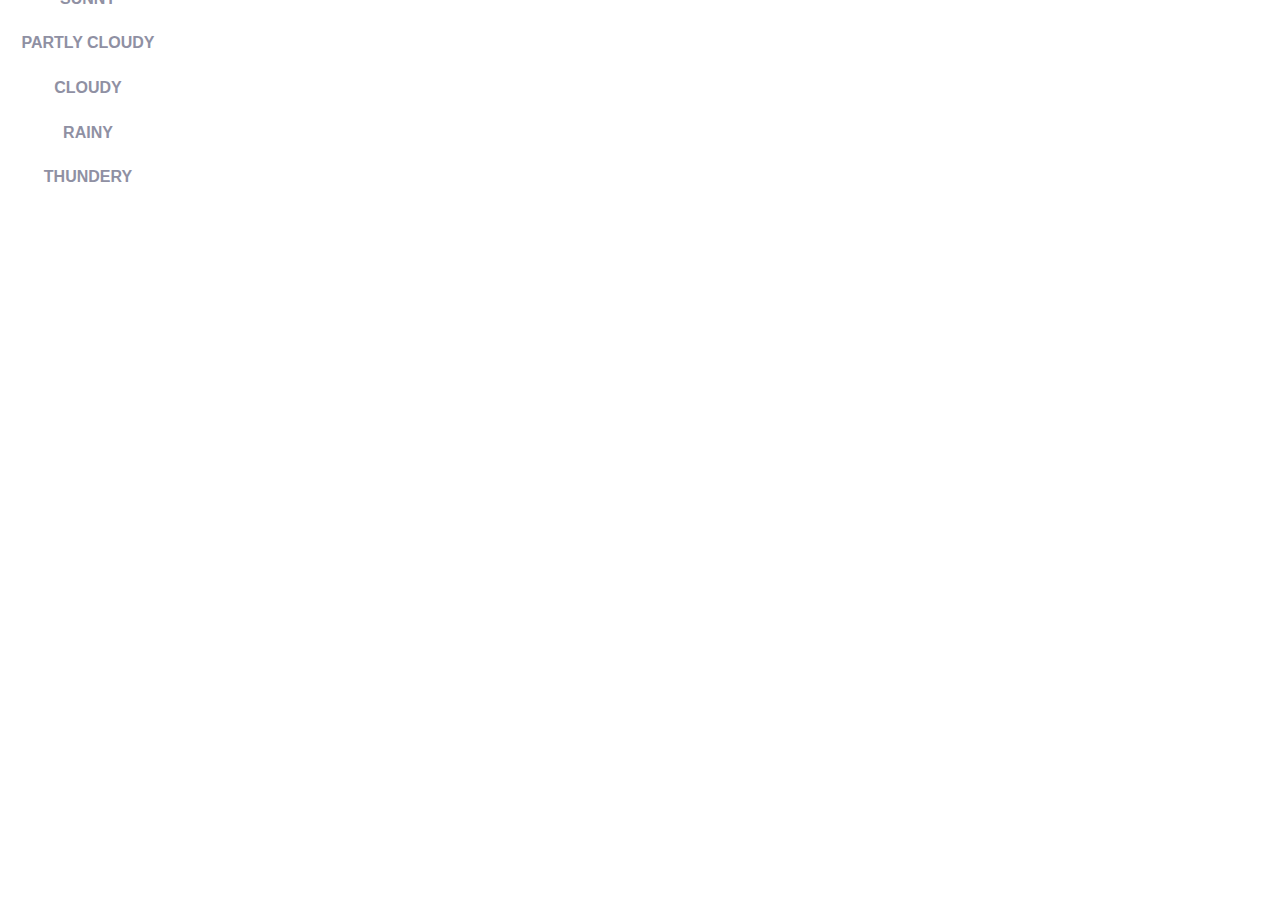
<file: WebContent/cartoony_weather/cartoony_weather_form.html>
<!DOCTYPE html>
<html>
<head>
<meta charset="UTF-8">
<title>Insert title here</title>
<link href="./cartoony_weather.css" rel="stylesheet">
</head>
<body>
<div class="weather_body">
	<div class="sunny"></div>
	<h2>Sunny</h2>
	<div class="partly_cloudy">
	    <div class="partly_cloudy__sun"></div>
	    <div class="partly_cloudy__cloud"></div>
	</div>
	<h2>Partly cloudy</h2>
	
	<div class="cloudy"></div>
	<h2>Cloudy</h2>
	
	<div class="rainy">
	    <div class="rainy__cloud"></div>
	    <div class="rainy__rain"></div>
	</div>
	<h2>Rainy</h2>
	
	<div class="thundery">
	    <div class="thundery__cloud"></div>
	    <div class="thundery__rain"></div>
	</div>
	<h2>Thundery</h2>
</div>
</body>
</html>
</file>
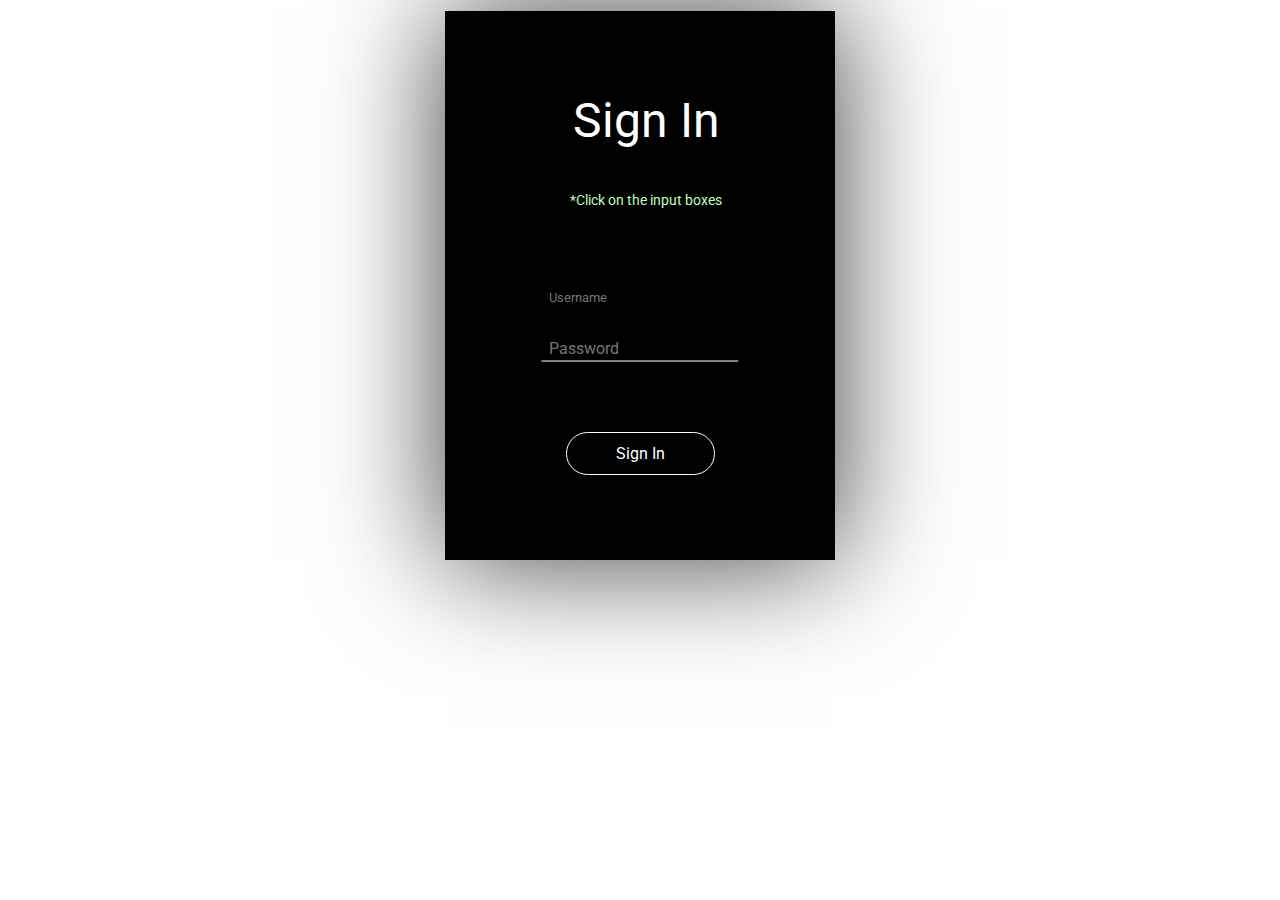
<file: WebContent/login_theme/loginForm.html>
<!DOCTYPE html>
<html>
<head>
<meta charset="UTF-8">
<title>Insert title here</title>
</head>
<style>
@import url("https://fonts.googleapis.com/css?family=Roboto:100");
* {
  margin: 0;
  padding: 0;
  box-sizing: border-box;
}

.container {
  width: 390px;
  height: 549px;
  background: #000;
  margin-left: auto;
  margin-right: auto;
  margin-top: 11px;
  -webkit-box-shadow: 0px 0px 114px 2px rgba(0, 0, 0, 0.75);
  -moz-box-shadow: 0px 0px 114px 2px rgba(0, 0, 0, 0.75);
  box-shadow: 0px 0px 114px 2px rgba(0, 0, 0, 0.75);
}
.container svg {
  position: absolute;
}

.rect1 {
  z-index: 1;
  stroke-dasharray: 197 509;
  stroke-dashoffset: -729;
  transition: stroke-width 1s, stroke-dashoffset 1s, stroke-dasharray 1s;
  transition-timing-function: cubic-bezier(0.215, 0.61, 0.355, 1);
}

.rect2 {
  z-index: 1;
  stroke-dasharray: 197 509;
  stroke-dashoffset: -1058;
  transition: stroke-width 1s, stroke-dashoffset 1s, stroke-dasharray 1s;
  transition-timing-function: cubic-bezier(0.215, 0.61, 0.355, 1);
}

.text {
  position: absolute;
  margin-top: 254px;
  border: none;
  background: #000;
  margin-left: 101px;
  color: gray;
  width: 196px;
  height: 44px;
  padding-left: 3px;
  z-index: 100;
  font-family: 'Roboto', sans-serif;
  padding-top: 21px;
  transition: all 600ms cubic-bezier(0.895, 0.03, 0.685, 0.22);
}
.text:focus {
  outline-width: 0;
  font-size: 16px;
}

.pass {
  position: absolute;
  margin-top: 305px;
  border: none;
  background: #000;
  margin-left: 101px;
  color: gray;
  width: 196px;
  height: 44px;
  padding-left: 3px;
  z-index: 100;
  font-family: 'Roboto', sans-serif;
  padding-top: 21px;
  transition: all 600ms cubic-bezier(0.895, 0.03, 0.685, 0.22);
}
.pass:focus {
  outline-width: 0;
  font-size: 16px;
}

button {
  position: absolute;
  z-index: 100;
  width: 149px;
  height: 43px;
  border: 1px solid #fff;
  background: #000;
  font-family: 'Roboto', sans-serif;
  color: #fff;
  font-size: 16px;
  border-radius: 22px;
  margin-top: 421px;
  margin-left: 120.5px;
  transition: 0.5s;
  cursor: pointer;
}
button:hover {
  color: #000;
  background: #fff;
}
button:focus {
  outline-width: 0;
}

.header {
  position: absolute;
  text-align: center;
  font-family: 'Roboto', sans-serif;
  color: #fff;
  font-size: 48px;
  margin-left: 128px;
  margin-top: 81px;
}

.info {
  position: absolute;
  text-align: center;
  font-family: 'Roboto', sans-serif;
  color: #BDFFBD;
  font-size: 14px;
  margin-left: 125px;
  margin-top: 181px;
}
</style>
<body>
<div class="al"></div>
<div class="container">
 <div class="header">Sign In</div>
 <div class='info'>*Click on the input boxes</div>
 <input id='username' class='text' onfocus="handle2()" class='inc2' type="text" name="Username" placeholder='Username' value="">
<!-- Had to remove the type "password" due to the browser user credential's autofill-->
 <input id='password' class='pass' onfocus="handle1()" class='inc1' type="pass" name="Password" placeholder='Password' value="">
 <button>Sign In</button>
 <svg width="390" height="549" xmlns="http://www.w3.org/2000/svg" xmlns:xlink="http://www.w3.org/1999/xlink">
      <rect id='rect' class='rect1'   x="45px"  y="300px"   rx="27" ry="27" width="300px" height="50px" style="stroke: #fff; stroke-width: 1px; fill: #000" />
</svg>
</div>
<script type="text/javascript">
let rect = document.getElementById("rect");
let username = document.getElementById("username");
let password = document.getElementById("password");

function handle1() {
    rect.setAttribute("class", "rect2");
}

function handle2() {
    rect.setAttribute("class", "rect1");
}

//For codepen header!!!
setTimeout(() => {
    password.focus();
}, 500);

setTimeout(() => {
    username.focus();
}, 1500);
</script>
</body>
</html>
</file>
<file: WebContent/cartoony_weather/cartoony_weather.css>
@CHARSET "EUC-KR";
* {
  box-sizing: border-box;
}


.weather_body {
	margin: 0;
  padding: 0;
  font-size: 18px;
  font-family: Arial, sans-serif;
  height: 10rem;
  width: 10rem;
  display: -webkit-box;
  display: -ms-flexbox;
  display: flex;
  -webkit-box-orient: vertical;
  -webkit-box-direction: normal;
      -ms-flex-direction: column;
          flex-direction: column;
  -webkit-box-pack: center;
      -ms-flex-pack: center;
          justify-content: center;
  -webkit-box-align: center;
      -ms-flex-align: center;
          align-items: center;
  min-height: 100%;
  color: #8f90a3;
/*   background-color: #232435;
  background-image: -webkit-linear-gradient(45deg, #232435, #35415f);
  background-image: linear-gradient(45deg, #232435, #35415f); */
  background-attachment: fixed;
}

h2 {
  font-size: 1rem;
  text-transform: uppercase;
}

.sunny {
  position: relative;
  width: 5rem;
  height: 5rem;
}

.sunny:before,
.partly_cloudy__sun:before {
  content: "";
  position: absolute;
  height: 80%;
  width: 80%;
  top: 10%;
  right: 10%;
  border-radius: 50%;
  z-index: 2;
  background-color: #f1c40f;
  background-image: -webkit-radial-gradient(#f1c40f, #f39c12);
  background-image: radial-gradient(#f1c40f, #f39c12);
  box-shadow: 0 0 25px #917508;
}
.sunny:after,
.partly_cloudy__sun:after {
  content: "";
  position: absolute;
  height: 100%;
  width: 100%;
  border-radius: 50%;
  z-index: 1;
  background-color: #f39c12;
  will-change: opacity, transform;
  -webkit-animation: fadeIn 2s linear infinite reverse, scaleDown 2s linear infinite reverse;
          animation: fadeIn 2s linear infinite reverse, scaleDown 2s linear infinite reverse;
}

.cloudy {
  position: relative;
  width: 5rem;
  height: 5rem;
}

.cloudy:before,
.partly_cloudy__cloud:before,
.rainy__cloud:before,
.thundery__cloud:before {
  content: "";
  position: absolute;
  height: 40%;
  width: 40%;
  top: 30%;
  right: 0%;
  border-radius: 50%;
  border-bottom-left-radius: 0;
  z-index: 2;
  background-color: #f1c40f;
  background-image: -webkit-radial-gradient(#ecf0f1, #bdc3c7);
  background-image: radial-gradient(#ecf0f1, #bdc3c7);
  box-shadow: 0 0 25px rgba(0, 0, 0, 0.3);
}
.cloudy:after,
.partly_cloudy__cloud:after,
.rainy__cloud:after,
.thundery__cloud:after {
  content: "";
  position: absolute;
  height: 60%;
  width: 70%;
  top: 10%;
  right: 30%;
  border-radius: 50%;
  border-bottom-right-radius: 0;
  z-index: 1;
  background-color: #f39c12;
  background-image: -webkit-radial-gradient(#ecf0f1, #bdc3c7);
  background-image: radial-gradient(#ecf0f1, #bdc3c7);
  box-shadow: 0 0 25px rgba(0, 0, 0, 0.3);
}

.partly_cloudy {
  position: relative;
  width: 5rem;
  height: 5rem;
}
.partly_cloudy__sun {
  position: absolute;
  width: 100%;
  height: 100%;
  z-index: 1;
}
.partly_cloudy__cloud {
  position: absolute;
  width: 60%;
  height: 60%;
  top: 40%;
  z-index: 2;
  will-change: transform;
  -webkit-animation: translateUp 2s linear infinite alternate;
          animation: translateUp 2s linear infinite alternate;
}

.rainy,
.thundery {
  position: relative;
  width: 5rem;
  height: 5rem;
}
.rainy__cloud,
.thundery__cloud {
  position: absolute;
  height: 100%;
  width: 100%;
  z-index: 2;
}
.rainy__cloud:before,
.thundery__cloud:before {
  background-image: -webkit-radial-gradient(#95a5a6, #7f8c8d);
  background-image: radial-gradient(#95a5a6, #7f8c8d);
}
.rainy__cloud:after,
.thundery__cloud:after {
  background-image: -webkit-radial-gradient(#95a5a6, #7f8c8d);
  background-image: radial-gradient(#95a5a6, #7f8c8d);
}
.rainy__rain,
.thundery__rain {
  position: absolute;
  height: 100%;
  width: 100%;
  z-index: 1;
  overflow: hidden;
}
.rainy__rain:before,
.thundery__rain:before {
  content: "";
  position: absolute;
  height: 80%;
  width: 20%;
  top: 20%;
  right: 50%;
  z-index: 1;
  background-image: -webkit-linear-gradient(transparent, #94cdd1);
  background-image: linear-gradient(transparent, #94cdd1);
  will-change: opacity, transform;
  -webkit-animation: fadeIn 1s ease-out infinite reverse, scaleUp 1s ease-out infinite;
          animation: fadeIn 1s ease-out infinite reverse, scaleUp 1s ease-out infinite;
}
.rainy__rain:after,
.thundery__rain:after {
  content: "";
  position: absolute;
  height: 60%;
  width: 20%;
  top: 40%;
  right: 20%;
  z-index: 1;
  opacity: 0;
  background-image: -webkit-linear-gradient(transparent, #94cdd1);
  background-image: linear-gradient(transparent, #94cdd1);
  will-change: opacity, transform;
  -webkit-animation: fadeIn 2s ease-out .4s infinite reverse, scaleUp 2s ease-out .4s infinite;
          animation: fadeIn 2s ease-out .4s infinite reverse, scaleUp 2s ease-out .4s infinite;
}

.thundery__cloud:before {
  background-image: -webkit-radial-gradient(#4d5656, #393c3c);
  background-image: radial-gradient(#4d5656, #393c3c);
  -webkit-animation: thunder 4s linear .02s infinite alternate;
          animation: thunder 4s linear .02s infinite alternate;
}
.thundery__cloud:after {
  background-image: -webkit-radial-gradient(#4d5656, #393c3c);
  background-image: radial-gradient(#4d5656, #393c3c);
  -webkit-animation: thunder 4s linear infinite alternate;
          animation: thunder 4s linear infinite alternate;
}
.thundery__rain:before {
  -webkit-animation: fadeIn .5s ease-out infinite reverse, scaleUp .5s ease-out infinite;
          animation: fadeIn .5s ease-out infinite reverse, scaleUp .5s ease-out infinite;
}
.thundery__rain:after {
  -webkit-animation: fadeIn .75s ease-out .2s infinite reverse, scaleUp .75s ease-out .2s infinite;
          animation: fadeIn .75s ease-out .2s infinite reverse, scaleUp .75s ease-out .2s infinite;
}

@-webkit-keyframes fadeIn {
  0% {
    opacity: 0;
  }
  100% {
    opacity: 1;
  }
}

@keyframes fadeIn {
  0% {
    opacity: 0;
  }
  100% {
    opacity: 1;
  }
}
@-webkit-keyframes scaleDown {
  0% {
    -webkit-transform: scale(1);
            transform: scale(1);
  }
  100% {
    -webkit-transform: scale(0.8);
            transform: scale(0.8);
  }
}
@keyframes scaleDown {
  0% {
    -webkit-transform: scale(1);
            transform: scale(1);
  }
  100% {
    -webkit-transform: scale(0.8);
            transform: scale(0.8);
  }
}
@-webkit-keyframes translateUp {
  0% {
    -webkit-transform: translatey(15%);
            transform: translatey(15%);
  }
  100% {
    -webkit-transform: translatey(0);
            transform: translatey(0);
  }
}
@keyframes translateUp {
  0% {
    -webkit-transform: translatey(15%);
            transform: translatey(15%);
  }
  100% {
    -webkit-transform: translatey(0);
            transform: translatey(0);
  }
}
@-webkit-keyframes scaleUp {
  0% {
    -webkit-transform: scaley(0);
            transform: scaley(0);
  }
  100% {
    -webkit-transform: scaley(1);
            transform: scaley(1);
  }
}
@keyframes scaleUp {
  0% {
    -webkit-transform: scaley(0);
            transform: scaley(0);
  }
  100% {
    -webkit-transform: scaley(1);
            transform: scaley(1);
  }
}
@-webkit-keyframes thunder {
  0% {
    box-shadow: 0 0 25px #fff;
  }
  2% {
    box-shadow: 0 0 25px #303636;
  }
  49% {
    box-shadow: 0 0 25px #303636;
  }
  50% {
    box-shadow: 0 0 25px #fff;
  }
  52% {
    box-shadow: 0 0 25px #f7db6e;
  }
  53% {
    box-shadow: 0 0 25px #303636;
  }
  69% {
    box-shadow: 0 0 25px #303636;
  }
  70% {
    box-shadow: 0 0 25px #fff;
  }
  71% {
    box-shadow: 0 0 25px #303636;
  }
  75% {
    box-shadow: 0 0 25px #303636;
  }
  76% {
    box-shadow: 0 0 25px #fff;
  }
  77% {
    box-shadow: 0 0 25px #a8d3f0;
  }
  78% {
    box-shadow: 0 0 25px #303636;
  }
  100% {
    box-shadow: 0 0 25px #303636;
  }
}
@keyframes thunder {
  0% {
    box-shadow: 0 0 25px #fff;
  }
  2% {
    box-shadow: 0 0 25px #303636;
  }
  49% {
    box-shadow: 0 0 25px #303636;
  }
  50% {
    box-shadow: 0 0 25px #fff;
  }
  52% {
    box-shadow: 0 0 25px #f7db6e;
  }
  53% {
    box-shadow: 0 0 25px #303636;
  }
  69% {
    box-shadow: 0 0 25px #303636;
  }
  70% {
    box-shadow: 0 0 25px #fff;
  }
  71% {
    box-shadow: 0 0 25px #303636;
  }
  75% {
    box-shadow: 0 0 25px #303636;
  }
  76% {
    box-shadow: 0 0 25px #fff;
  }
  77% {
    box-shadow: 0 0 25px #a8d3f0;
  }
  78% {
    box-shadow: 0 0 25px #303636;
  }
  100% {
    box-shadow: 0 0 25px #303636;
  }
}
</file>
